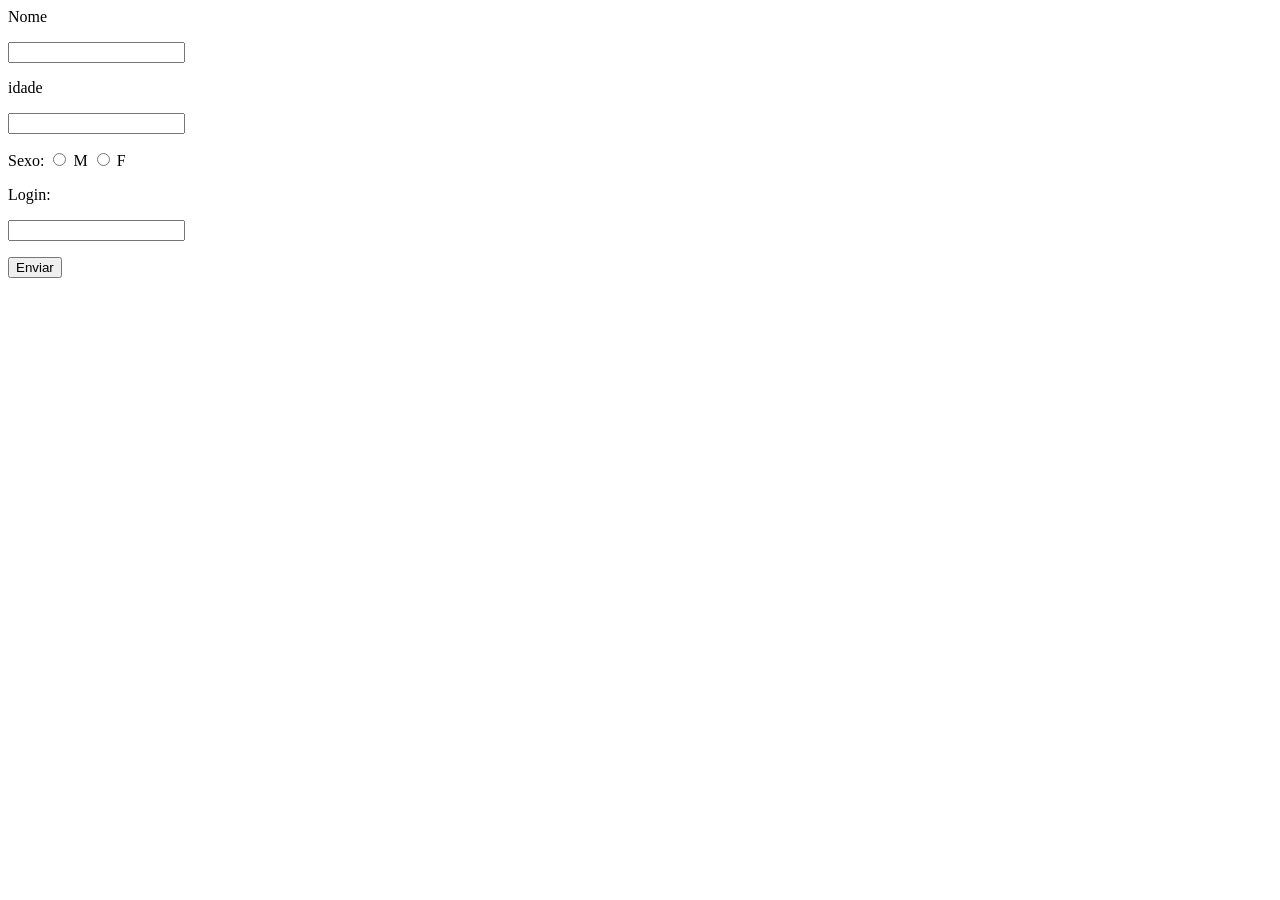
<file: Videos POO.php/index.html>
<!DOCTYPE html>
<html lang="en">
<head>
    <meta charset="UTF-8">
    <meta http-equiv="X-UA-Compatible" content="IE=edge">
    <meta name="viewport" content="width=device-width, initial-scale=1.0">
    <title>Document</title>
</head>
<body>
    <form action="index.php" method="POST">
        <label for="nome">Nome</label>
        <p><input type="text" name="nome" id=""></p>
        <label for="Idade">idade</label>
        <p><input type="text" name="idade" id=""></p>
        <p>
            <label for="sexo">Sexo:</label>
            <input type="radio" name="sexo" id="" value="M" >
            <label for="sexo">M</label>
            <input type="radio" name="sexo" id="" value="F">
            <label for="sexo">F</label>
        </p>
<label for="Login">Login:</label>
        <p><input type="text" name="login" id=""></p>
        <input type="submit" value="Enviar">
    </form>

</body>
</html>
</file>
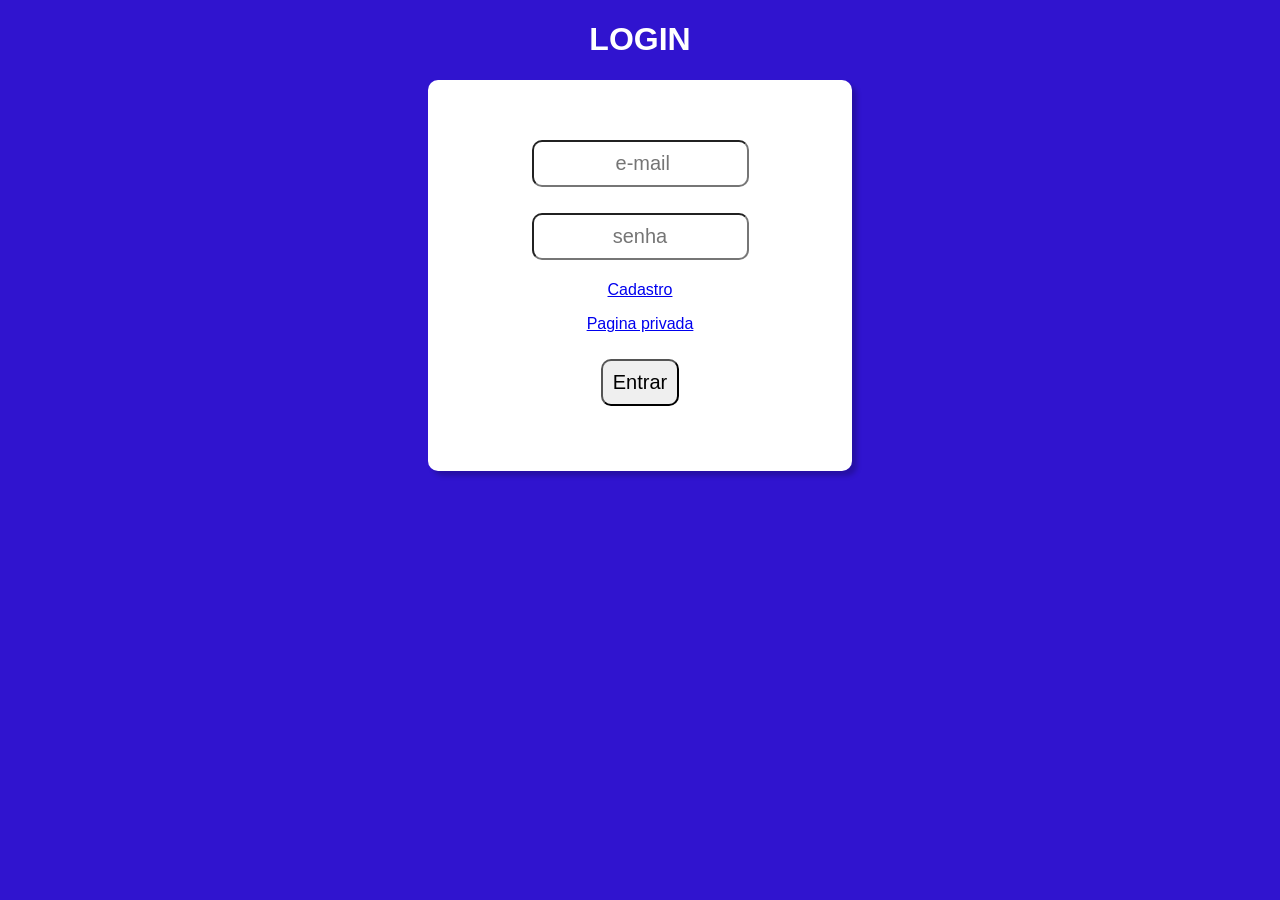
<file: Exercicios PHP/Login/index.html>
<!DOCTYPE html>
<html lang="pt-br">
<head>
    <meta charset="UTF-8">
    <meta http-equiv="X-UA-Compatible" content="IE=edge">
    <meta name="viewport" content="width=device-width, initial-scale=1.0">
    <link rel="stylesheet" href="style.css">
    <title>login</title>
</head>
<body>
    <main>
        <h1>LOGIN</h1>
<fieldset>
    <form action="login.php" method="POST">
    <p><input type="email" name="email" id="e-mail" size="15"placeholder =" e-mail"></p>
    <p><input type="password" name="senha" id= "senha" size="15"placeholder = "senha"></p>
        <a href="cadastro.html">
            <p id="login">Cadastro</p>
        </a>
        <a href="pagina1.php">Pagina privada</a>
    </input>
    <p><input id = "botao" type="submit" value = "Entrar"></p>

    </main>
    </form>
</fieldset>
</body>
</html>
</file>
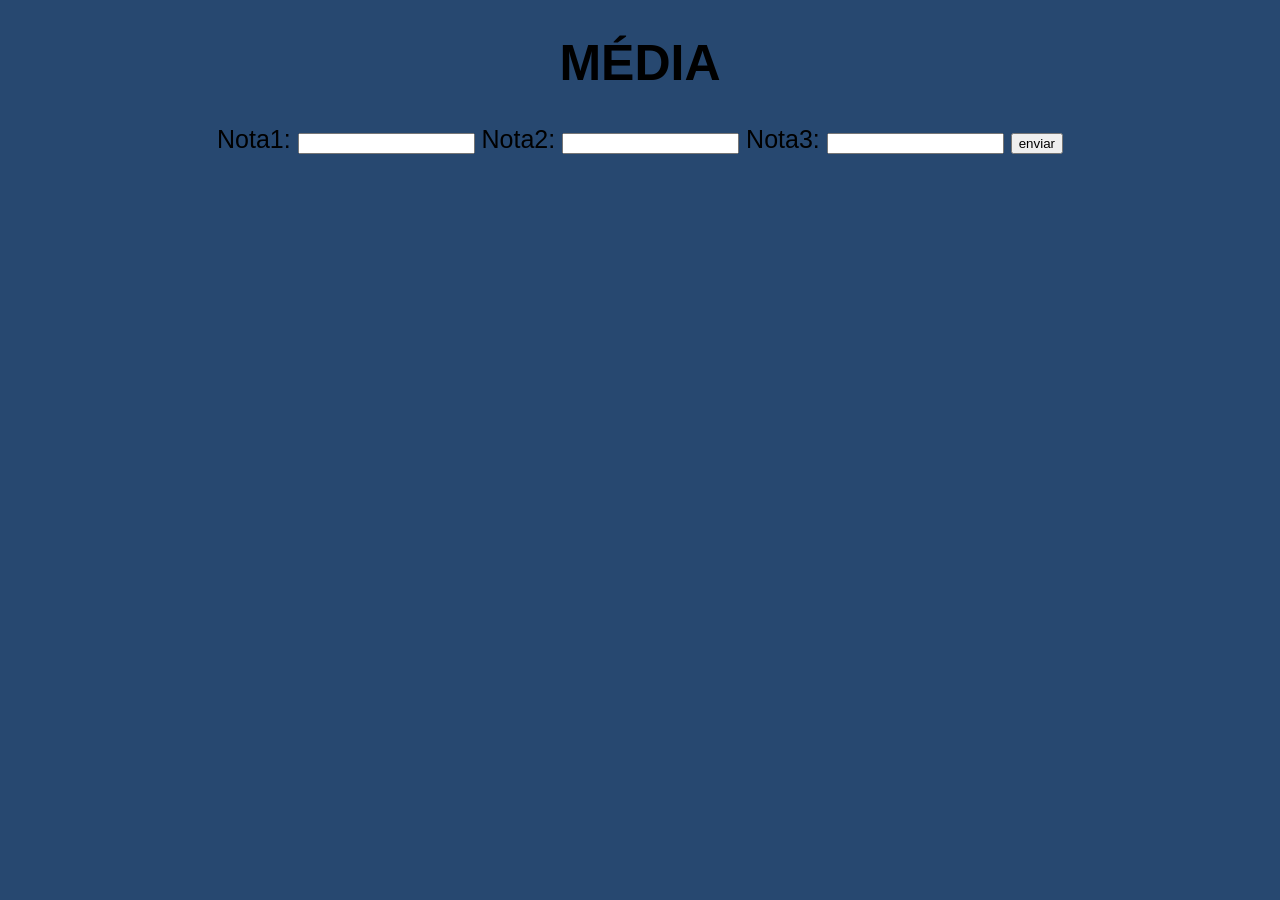
<file: Exercicios PHP/media/index.html>
<!DOCTYPE html>
<html lang="pt-br">
<head>
    <meta charset="UTF-8">
    <meta http-equiv="X-UA-Compatible" content="IE=edge">
    <meta name="viewport" content="width=device-width, initial-scale=1.0">
    <link rel="stylesheet" href="style.css">
    <title>Document</title>
</head>
<header>
    <h1>MÉDIA</h1>
</header>
<body>
    <form action="media.php" method="POST">
        Nota1: <input type="number" name="n0" id="n0">
        Nota2: <input type="number" name="n1" id="n1">
        Nota3: <input type="number" name="n2" id="n2">
        <input type="submit" value="enviar">
    </form>
</body>
</html>
</file>
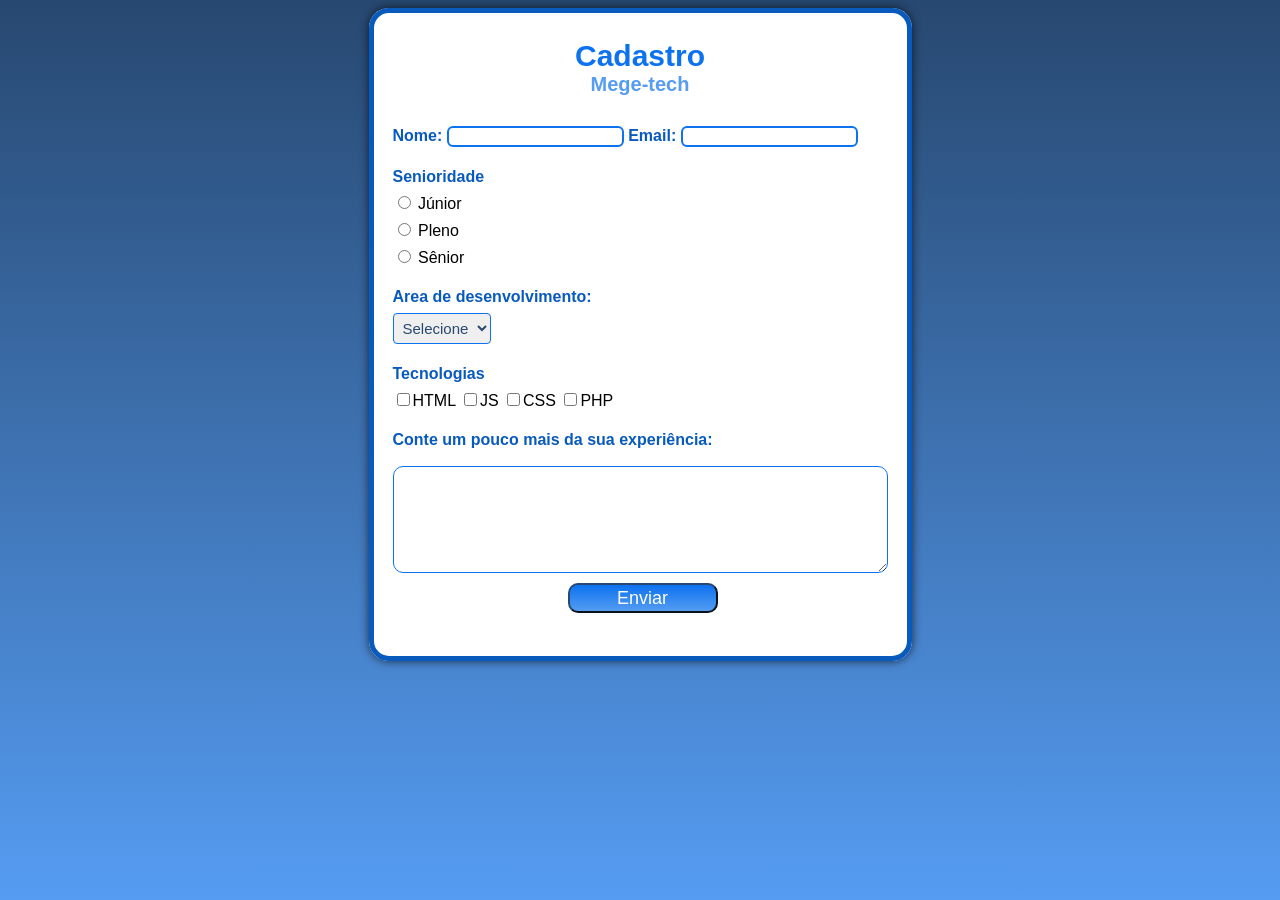
<file: Exercicios PHP/Mege-tech/index.html>
<!DOCTYPE tecnologia>
<tecnologia lang="pt-br">
<head>
    <meta charset="UTF-8">
    <meta http-equiv="X-UA-Compatible" content="IE=edge">
    <meta name="viewport" content="width=device-width, initial-scale=1.0">
    <link rel="stylesheet" href="style.css">
    <title>Mege-tech</title>
</head>
<body>
    <fieldset>
        <header>
            <h1>Cadastro</h1>
            <h2>Mege-tech</h2>
        </header>
        <main>
        <section>
        <form action="cadastro.php" method="POST">
            <div id="contato">
                <strong>
                    <p><label for="nome">Nome:</label>
                </strong>
                <input type="text" name="name" id="" >
                <strong><label for="nome">Email:</label></strong>
                <input type="text" name="email" id=""></p>
            </div>
            <div id="senioridade">
                <strong><label id="campos"  for="">Senioridade</label></strong>
                 <p>
                     <input type="radio" name="senioridade" id=""  value="Júnior">
                     <label for="">Júnior</label>
                 </p>
                 <p>
                     <input type="radio" name="senioridade" id="" value="Pleno">
                     <label for="">Pleno</label>
                 </p>
                <input type="radio" name="senioridade" id=""  value="Senior">
                <label for="">Sênior</label>
            </div>
            <div id="desenvolvimento">
                <p><strong><label id="campos" for="desenvolvimento">Area de desenvolvimento:</label></strong></p>
                <select name="desenvolvimento" id="">
                    <option selected disabled value="">Selecione</option>
                    <option value="Front-end">Front-end</option>
                    <option value="Back-end">Back-end</option>
                    <option value="Full stack">Full stack</option>
                </select>
            </div>
            <div id="tecnologias">
                <p><strong><label id="campos" for="tecnologias">Tecnologias</label></strong></p>
                <input type="checkbox" name="tecnologia1" id="" value="HTML">HTML
                <input type="checkbox" name="tecnologia2" id="" value="JS">JS
                <input type="checkbox" name="tecnologia3" id="" value="CSS">CSS
                <input type="checkbox" name="tecnologia4" id="" value="PHP">PHP
            </div>
            <div id="texto">
                <p><label for="experiencia"><strong>Conte um pouco mais da sua experiência: </strong></label></p>
                <textarea name="texto" id="" cols="30" rows="10">
                </textarea>
                <strong><button type="submit">Enviar</button></strong>
            </div>
        </form>
        </section>
        </main>
    </fieldset>
</body>
</tecnologia>
</file>
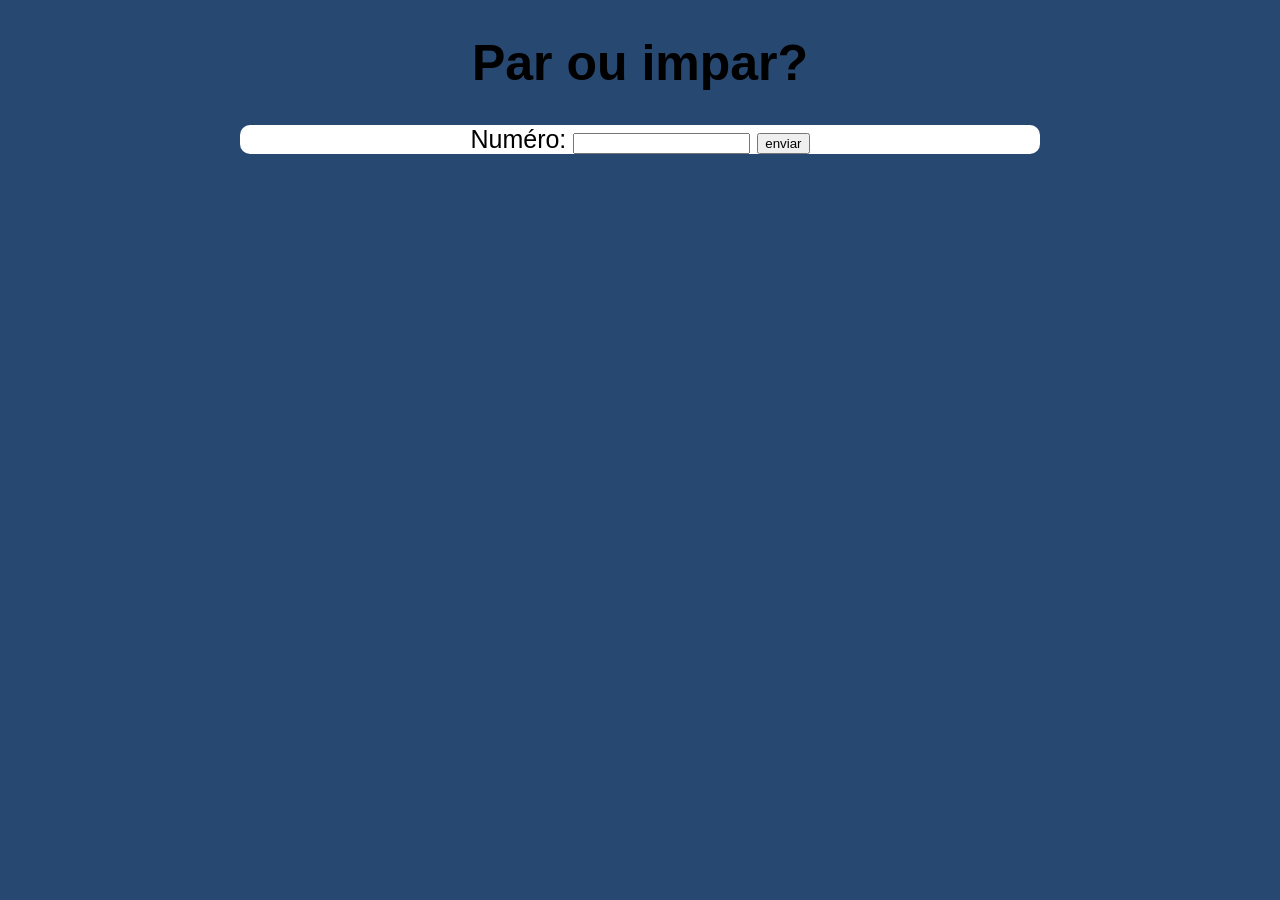
<file: Exercicios PHP/par-impar/index.html>
<!DOCTYPE html>
<html lang="pt-br">
<head>
    <meta charset="UTF-8">
    <meta http-equiv="X-UA-Compatible" content="IE=edge">
    <meta name="viewport" content="width=device-width, initial-scale=1.0">
    <link rel="stylesheet" href="style.css">
    <title>Document</title>
</head>
<header>
    <h1>Par ou impar?</h1>
</header>
<body>
    <section>
        <form action="par-impar.php" method="GET">
            Numéro: <input type="number" name="n1" id="n1">
            <input type="submit" value="enviar">
        </form>
    </section>
    
</body>
</html>
</file>
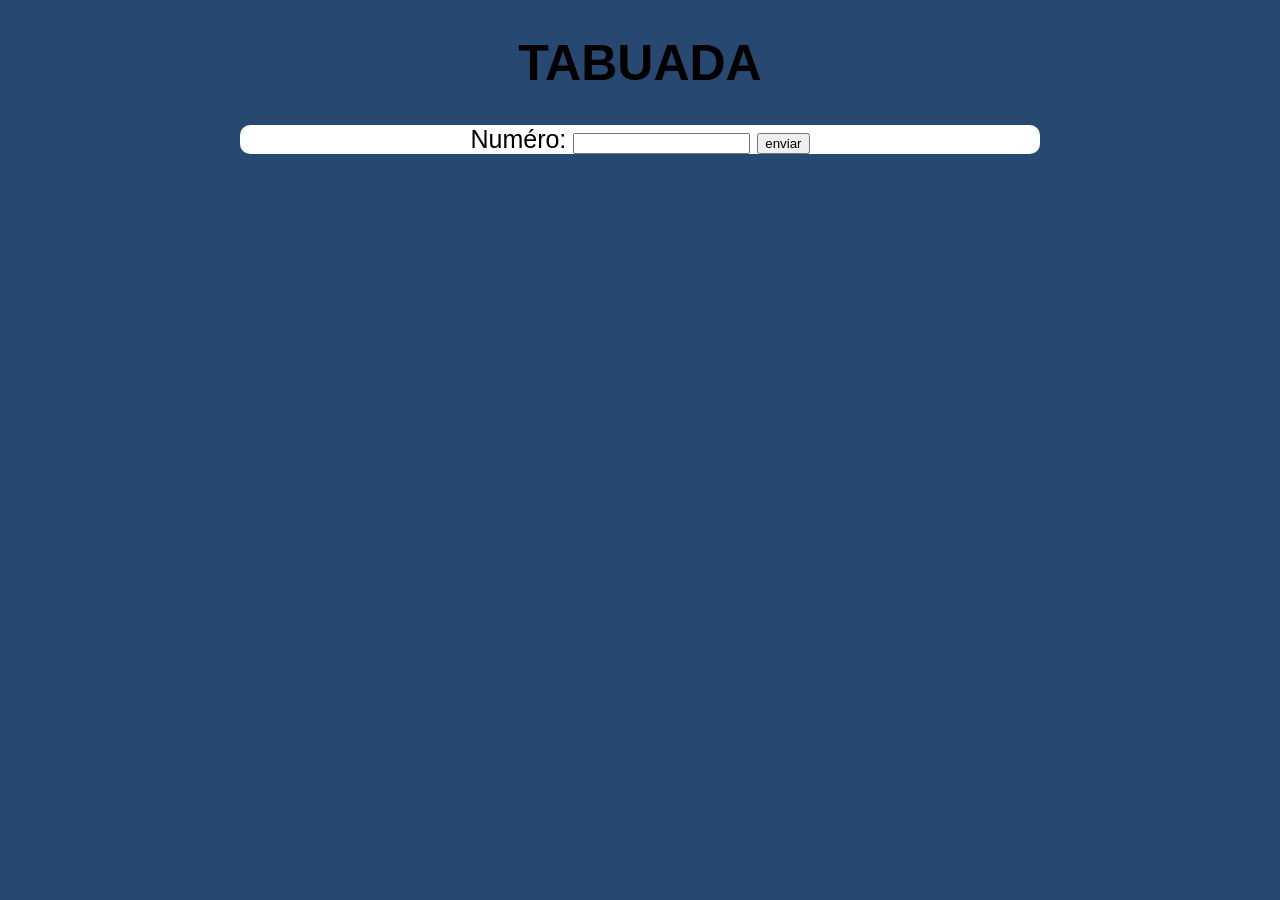
<file: Exercicios PHP/tabuada/index.html>
<!DOCTYPE html>
<html lang="pt-br">
<head>
    <meta charset="UTF-8">
    <meta http-equiv="X-UA-Compatible" content="IE=edge">
    <meta name="viewport" content="width=device-width, initial-scale=1.0">
    <link rel="stylesheet" href="style.css">
    <title>Document</title>
</head>
<header>
    <h1>TABUADA</h1>
</header>
<body>
    <section>
        <form action="tabuada.php" method="GET">
            Numéro: <input type="number" name="n1" id="n1">
            <input type="submit" value="enviar">
        </form>
        
    </section>
</body>
</html>
</file>
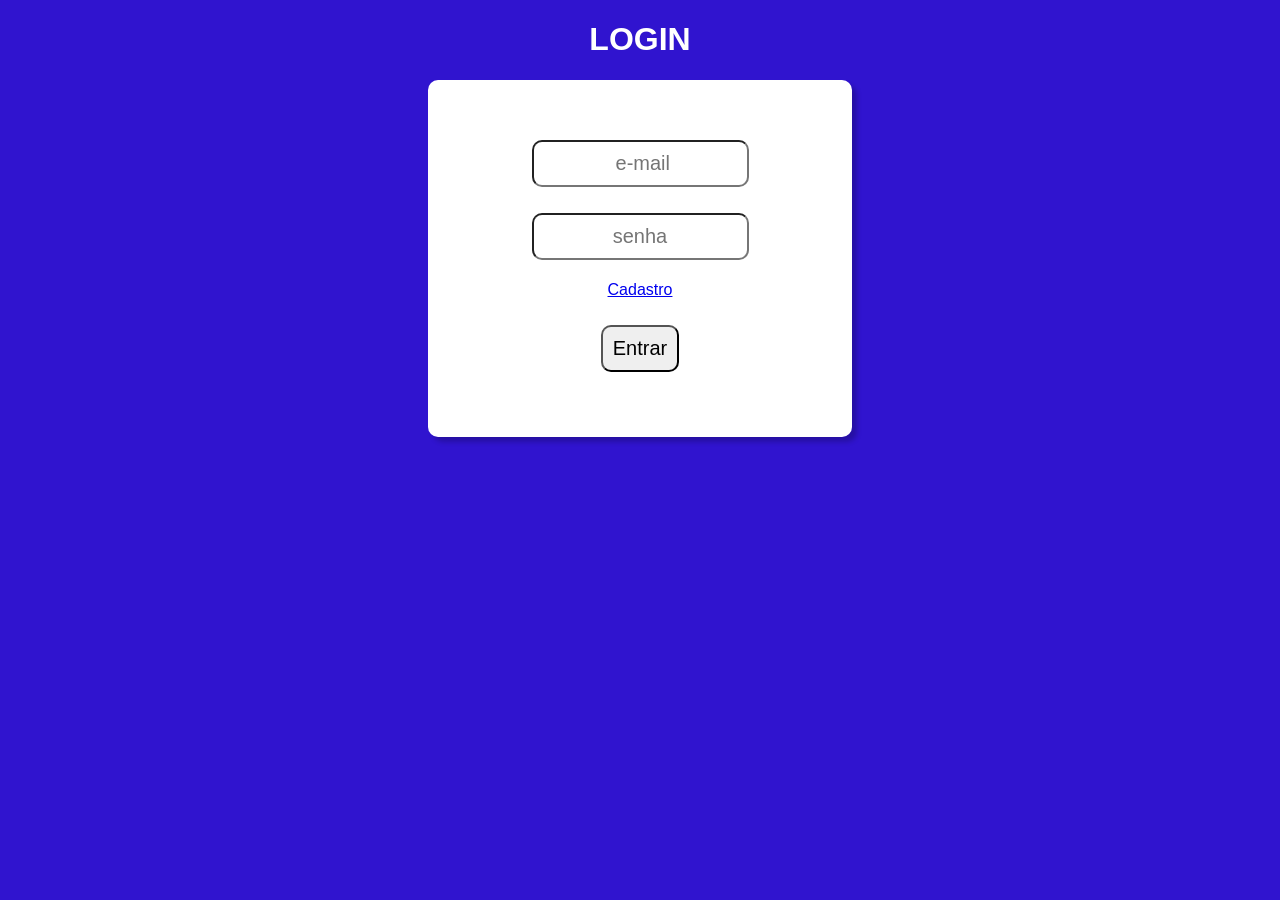
<file: Pasta Sem Título/Login/index.html>
<!DOCTYPE html>
<html lang="pt-br">
<head>
    <meta charset="UTF-8">
    <meta http-equiv="X-UA-Compatible" content="IE=edge">
    <meta name="viewport" content="width=device-width, initial-scale=1.0">
    <link rel="stylesheet" href="style.css">
    <title>login</title>
</head>
<body>
    <main>
        <h1>LOGIN</h1>
<fieldset>
    <form action="login.php" method="POST">
    <p><input type="email" name="email" id="e-mail" size="15"placeholder =" e-mail"></p>
    <p><input type="password" name="senha" id= "senha" size="15"placeholder = "senha"></p>
        <a href="cadastro.html">
            <p id="login">Cadastro</p>
        </a>
    </input>
    <p><input id = "botao" type="submit" value = "Entrar"></p>

    </main>
    </form>
</fieldset>
</body>
</html>
</file>
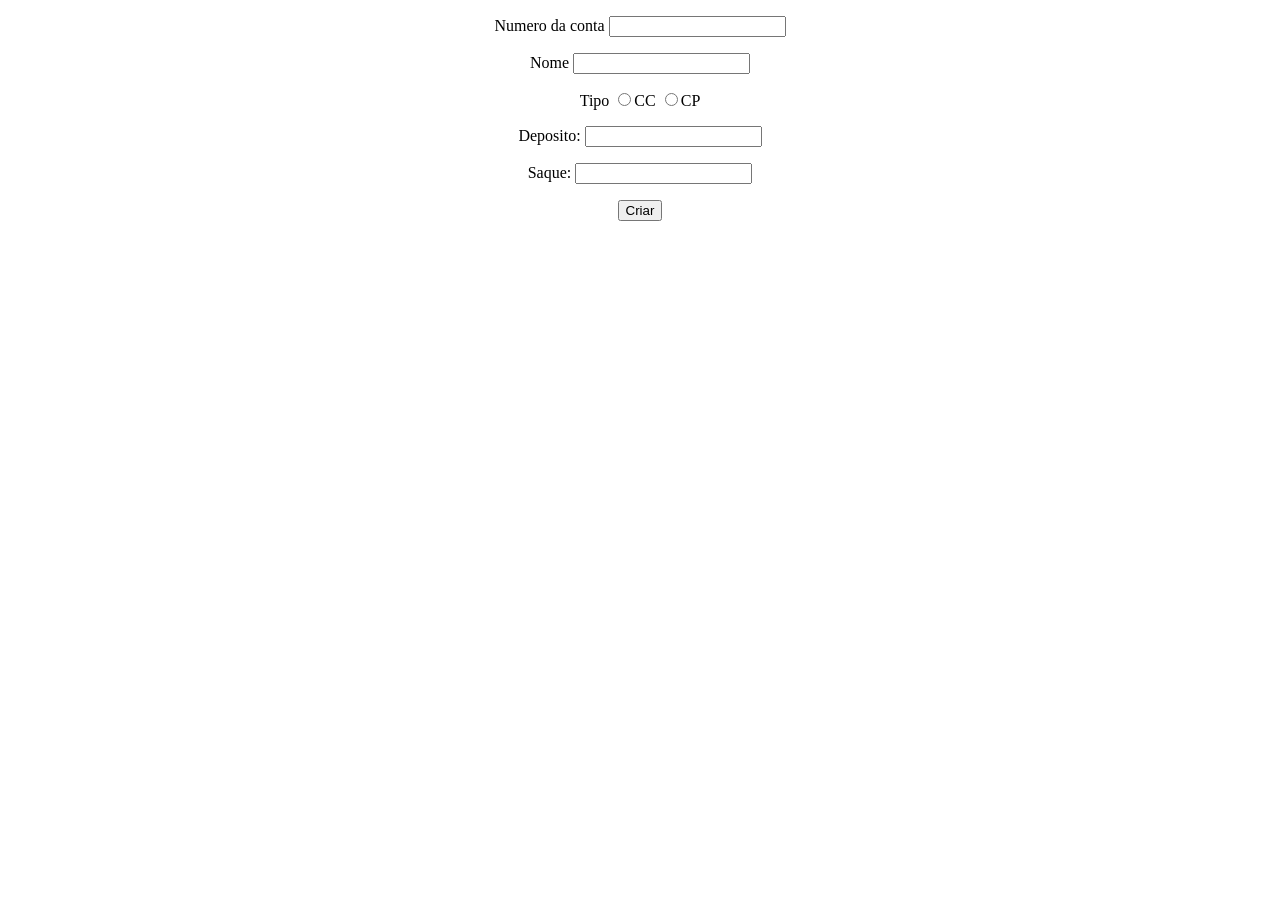
<file: PHP POO/Conta Bancaria/index.html>
<!DOCTYPE html>
<html lang="en">
<head>
    <meta charset="UTF-8">
    <meta http-equiv="X-UA-Compatible" content="IE=edge">
    <meta name="viewport" content="width=device-width, initial-scale=1.0">
    <title>Document</title>
</head>
<body>
    <style>
        body{
            text-align: center;
        }
    </style>
    <form action="criar.php" method="post">
        <p>
            <label for="Nconta">Numero da conta</label>
            <input type="number" name="Nconta" id="">
        </p>
        <label for="nome">Nome</label>
        <input type="text" name="nome" id="">
        <p>
            <label for="nome">Tipo</label>
            <input type="radio" name="tipo" id="" value="CC">CC
            <input type="radio" name="tipo" id="" value="CP">CP
        </p>
        <p><label for="deposito">Deposito:</label>
      <input type="number" name="deposito" id=""></p>
      <p><label for="saque">Saque:</label>
        <input type="number" name="saque" id=""></p>
      <input type="submit" value="Criar">
    </form>
</body>
</html>
</file>
<file: Exercicios PHP/Login/style.css>
body{
    font-family: sans-serif;
    background-color: #3014cf;
}
h1{
    text-align: center;
    color: #fff;
}
form{
    text-align: center;
    margin-top: 50px;
    margin-bottom: 50px;
}
fieldset{
    width: 400px;
    margin: 0 auto;
    border-radius: 10px;
    background-color: #fff;
    box-shadow: 5px 5px 5px rgba(0, 0, 0, 0.212);
    border: 0;
}
input{
    border-radius: 10px;
    text-align: center;
    padding: 10px;
    margin: 5px;
    font-size: 20px;
}
input:focus{
    background-color:rgba(7, 7, 7, 0.082);
}
#botao{
margin-top: 10px;
}
</file>
<file: Exercicios PHP/media/style.css>
:root{
    --corfundo:#274870;
    --corsection:#fff;
}

body,html{
    margin: 0;
    padding: 0;
    font-family: sans-serif;
    font-size: 25px;
    background-color: var(--corfundo);
    text-align: center;
}
section{
    width: 800px;
    border-radius: 10px;
    background-color: var(--corsection);
    text-align: center;
    margin: auto;

}
:root{
    --corfundo:#274870;
    --corsection:#fff;
}

body,html{
    margin: 0;
    padding: 0;
    font-family: sans-serif;
    font-size: 25px;
    background-color: var(--corfundo);
    text-align: center;
}
section{
    width: 800px;
    border-radius: 10px;
    background-color: var(--corsection);
    text-align: center;
    margin: auto;

}
</file>
<file: Exercicios PHP/Mege-tech/style.css>
:root{
    --cor0:#fff;
    --cor1:#559CF2;
    --cor2:#0C72F0;
    --cor3:#274870;
    --cor4:#095ABD;
    --cor5:rgba(1, 162, 255, 0.335);
}
div{
    padding: 7px;
}
fieldset{
    width:500px;
    margin: 0 auto;
    border-color: var(--cor4);
    border-style: solid;
    border-radius: 20px;
    background-color: var(--cor0);
    border-width: 5px;
    box-shadow: 0px 0px 10px 0px rgba(0, 0, 0, 0.685);;
}
#campos{
    display:block;
}
body{
    font-family: sans-serif;
    background-image: linear-gradient(to bottom,var(--cor3),var(--cor1));
}
header> h1{
    font-size: 30px;
    text-align: center;
    color: var(--cor2);
    margin-bottom: 0;
}
header > h2{
    font-size: 20px;
    text-align: center;
    color: var(--cor1);
    margin-top: 0;
}
input{
    border-radius: 6px;
    border-style: solid;
    border-color: var(--cor2);
}
input:focus{
    background-color:var(--cor5);
}
#contato{
    display:inline-block;
    justify-content: left;
}
strong{
    color:var(--cor4)
}
textarea{
    width: 495px;
    height: 107px;
    border-radius: 10px;
    margin: 0 auto;
    font-size: 15px;
    font-family: sans-serif;
    border-color: var(--cor2);
    margin-top: 10px;
}
button{
    margin: 10px 150px 10px 175px;
    border-radius: 10px;
    width: 150px;
    height: 30px;
    background-image: linear-gradient(to bottom,var(--cor2),var(--cor1));
    color: var(--cor0);
    font-size: 18px;
    border-color: var(--cor3);
}
select{
padding: 5px;
border-radius: 4px;
color: var(--cor3);
font-size: 15px;
border-color: var(--cor2);
}
#senioridade{
    font-size: 16px;
    font-family: sans-serif;
}
p{
    margin: 7px 0px;
}
</file>
<file: Exercicios PHP/par-impar/style.css>
:root{
    --corfundo:#274870;
    --corsection:#fff;
}

body,html{
    margin: 0;
    padding: 0;
    font-family: sans-serif;
    font-size: 25px;
    background-color: var(--corfundo);
    text-align: center;
}
section{
    width: 800px;
    border-radius: 10px;
    background-color: var(--corsection);
    text-align: center;
    margin: auto;

}
</file>
<file: Exercicios PHP/tabuada/style.css>
:root{
    --corfundo:#274870;
    --corsection:#fff;
}

body,html{
    margin: 0;
    padding: 0;
    font-family: sans-serif;
    font-size: 25px;
    background-color: var(--corfundo);
    text-align: center;
}
section{
    width: 800px;
    border-radius: 10px;
    background-color: var(--corsection);
    text-align: center;
    margin: auto;

}
</file>
<file: Pasta Sem Título/Login/style.css>
body{
    font-family: sans-serif;
    background-color: #3014cf;
}
h1{
    text-align: center;
    color: #fff;
}
form{
    text-align: center;
    margin-top: 50px;
    margin-bottom: 50px;
}
fieldset{
    width: 400px;
    margin: 0 auto;
    border-radius: 10px;
    background-color: #fff;
    box-shadow: 5px 5px 5px rgba(0, 0, 0, 0.212);
    border: 0;
}
input{
    border-radius: 10px;
    text-align: center;
    padding: 10px;
    margin: 5px;
    font-size: 20px;
}
input:focus{
    background-color:rgba(7, 7, 7, 0.082);
}
#botao{
margin-top: 10px;
}
</file>
